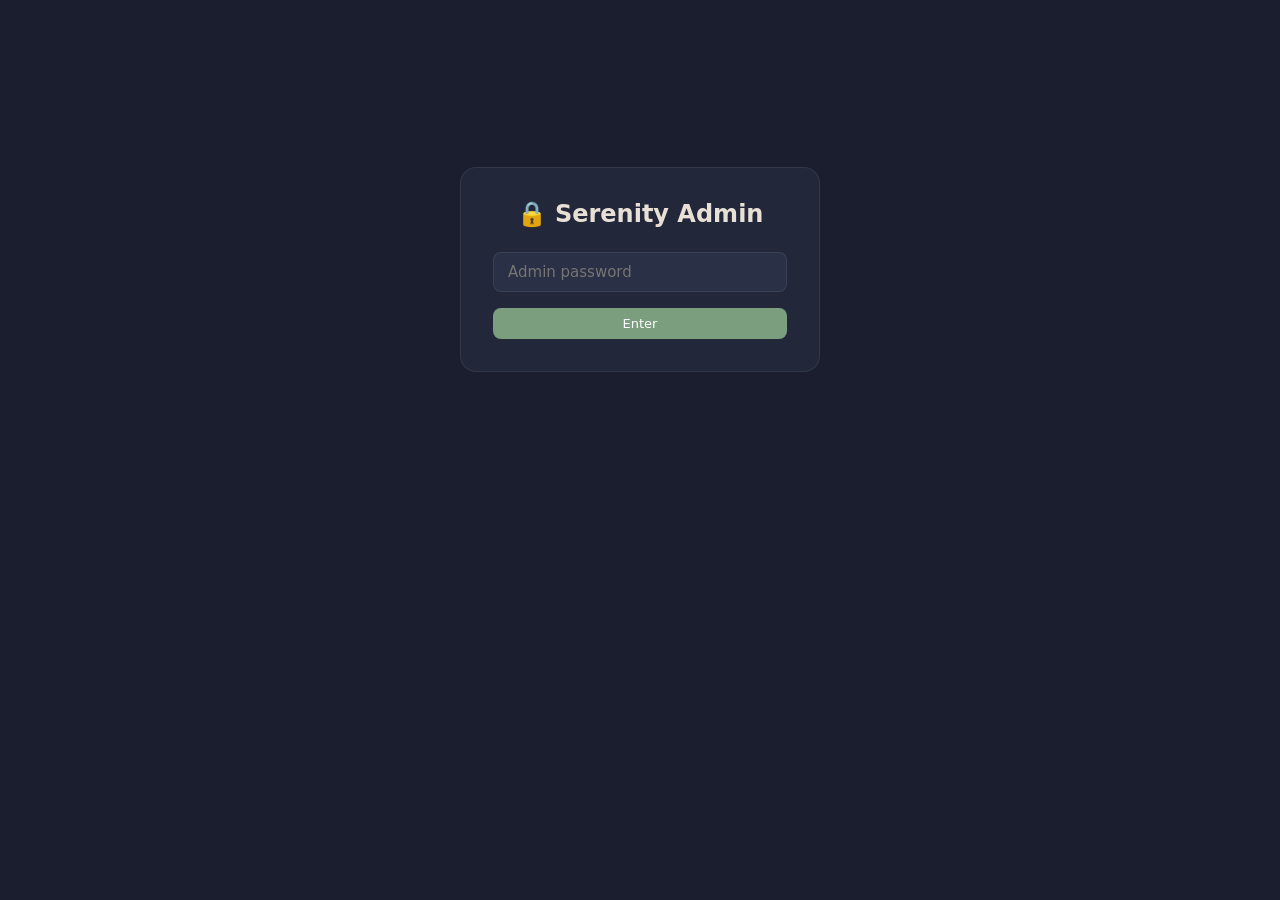
<file: frontend/pages/admin.html>
<!DOCTYPE html>
<html lang="en">
<head>
<meta charset="UTF-8"><meta name="viewport" content="width=device-width,initial-scale=1.0">
<title>Serenity Radio — Admin</title>
<style>
:root{--sage:#7a9e7e;--sage-light:#b8d4bb;--amber:#c9956a;--red:#c96a6a;--green:#6ac98a;--bg:#1a1e2e;--bg2:#22273a;--bg3:#2a3045;--text:#e8e0d5;--text-muted:#9a9590;--border:rgba(255,255,255,0.08);}
*{box-sizing:border-box;margin:0;padding:0;}
body{font-family:system-ui,sans-serif;background:var(--bg);color:var(--text);min-height:100vh;padding:2rem 1rem;}
h1{font-size:1.6rem;margin-bottom:.25rem;color:var(--sage-light);}
.sub{color:var(--text-muted);font-size:14px;margin-bottom:2rem;}
#login{max-width:360px;margin:15vh auto;background:var(--bg2);border:1px solid var(--border);border-radius:16px;padding:2rem;text-align:center;}
#login h2{margin-bottom:1.5rem;}
input[type=password]{width:100%;padding:10px 14px;background:var(--bg3);border:1px solid var(--border);border-radius:8px;color:var(--text);font-size:15px;margin-bottom:1rem;outline:none;font-family:inherit;}
input[type=password]:focus{border-color:var(--sage);}
#app{display:none;max-width:960px;margin:0 auto;}
.tabs{display:flex;gap:8px;margin-bottom:1.5rem;flex-wrap:wrap;}
.tab{padding:8px 20px;border-radius:20px;border:1px solid var(--border);background:var(--bg2);color:var(--text-muted);cursor:pointer;font-size:13px;transition:all .2s;font-family:inherit;}
.tab.active{background:var(--sage);color:#fff;border-color:var(--sage);}
.panel{display:none;}.panel.active{display:block;}
.card{background:var(--bg2);border:1px solid var(--border);border-radius:14px;padding:1.5rem;margin-bottom:1rem;}
.card h3{font-size:1rem;margin-bottom:1rem;color:var(--sage-light);}
.drop-zone{border:2px dashed var(--border);border-radius:12px;padding:3rem 2rem;text-align:center;cursor:pointer;transition:border-color .2s,background .2s;}
.drop-zone:hover,.drop-zone.over{border-color:var(--sage);background:rgba(122,158,126,.05);}
.drop-zone p{color:var(--text-muted);margin-bottom:.5rem;}
.drop-zone small{font-size:12px;color:var(--text-muted);}
#file-input{display:none;}
.ch-select{background:var(--bg3);border:1px solid var(--border);color:var(--text);padding:8px 12px;border-radius:8px;font-family:inherit;font-size:13px;margin-right:8px;}
.btn{padding:8px 18px;border-radius:8px;border:none;cursor:pointer;font-size:13px;font-weight:500;font-family:inherit;transition:opacity .2s;}
.btn-primary{background:var(--sage);color:#fff;}
.btn-danger{background:var(--red);color:#fff;}
.btn-sm{padding:5px 12px;font-size:12px;}
.btn:disabled{opacity:.4;cursor:not-allowed;}
.track-row{display:flex;align-items:center;gap:10px;padding:10px 0;border-bottom:1px solid var(--border);}
.track-row:last-child{border-bottom:none;}
.track-name{flex:1;font-size:14px;}
.track-ch{font-size:11px;background:var(--bg3);padding:2px 8px;border-radius:10px;color:var(--text-muted);}
.track-size{font-size:12px;color:var(--text-muted);min-width:55px;text-align:right;}
.sub-row{display:grid;grid-template-columns:1fr 1fr auto auto auto;gap:10px;align-items:center;padding:10px 0;border-bottom:1px solid var(--border);font-size:13px;}
.sub-row:last-child{border-bottom:none;}
.badge{display:inline-block;padding:2px 10px;border-radius:10px;font-size:11px;}
.badge-pending{background:rgba(201,149,106,.2);color:var(--amber);}
.badge-approved{background:rgba(106,201,138,.2);color:var(--green);}
.badge-rejected{background:rgba(201,106,106,.2);color:var(--red);}
#log{margin-top:1rem;font-size:12px;max-height:130px;overflow-y:auto;background:var(--bg3);border-radius:8px;padding:.75rem;display:none;}
.lok{color:var(--green);}.lerr{color:var(--red);}
.stats-grid{display:grid;grid-template-columns:repeat(auto-fit,minmax(130px,1fr));gap:12px;}
.stat{background:var(--bg3);border-radius:12px;padding:1rem;text-align:center;}
.stat-val{font-size:2rem;font-weight:700;color:var(--sage-light);}
.stat-lbl{font-size:12px;color:var(--text-muted);margin-top:.25rem;}
.status-ok{color:var(--green);}.status-warning{color:var(--amber);}.status-critical{color:var(--red);}
</style>
</head>
<body>
<div id="login">
  <h2>🔒 Serenity Admin</h2>
  <input type="password" id="pwd" placeholder="Admin password" autocomplete="current-password">
  <button class="btn btn-primary" style="width:100%" onclick="doLogin()">Enter</button>
  <p id="err" style="color:var(--red);font-size:13px;margin-top:.75rem;display:none">Incorrect password</p>
</div>
<div id="app">
  <h1>Serenity Radio</h1><p class="sub">Admin Panel</p>
  <div class="tabs">
    <div class="tab active" onclick="show('upload',this)">⬆ Upload</div>
    <div class="tab" onclick="show('tracks',this)">🎵 Tracks</div>
    <div class="tab" onclick="show('subs',this)">📬 Submissions</div>
    <div class="tab" onclick="show('stats',this)">📊 Stats</div>
    <div class="tab" style="margin-left:auto" onclick="logout()">Logout</div>
  </div>

  <div id="panel-upload" class="panel active">
    <div class="card">
      <h3>Bulk Upload to Live Playlist</h3>
      <div class="drop-zone" id="dz" onclick="document.getElementById('file-input').click()">
        <p>🎵 Drag & drop MP3 files here, or click to browse</p>
        <small>MP3 / WAV / FLAC &nbsp;·&nbsp; Multiple files supported</small>
      </div>
      <input type="file" id="file-input" multiple accept=".mp3,.wav,.flac">
      <div style="margin-top:1rem;display:flex;align-items:center;gap:10px;flex-wrap:wrap;">
        <select class="ch-select" id="ch-select">
          <option value="default">✦ All (default)</option>
          <option value="sleep">🌙 Sleep</option>
          <option value="focus">🎯 Focus</option>
          <option value="yoga">🧘 Yoga</option>
          <option value="nature">🌿 Nature</option>
        </select>
        <button class="btn btn-primary" id="upload-btn" onclick="doUpload()" disabled>Upload to Playlist</button>
        <span id="fc" style="font-size:13px;color:var(--text-muted)"></span>
      </div>
      <div id="log"></div>
    </div>
  </div>

  <div id="panel-tracks" class="panel">
    <div class="card"><h3>Live Tracks</h3><div id="track-list"><p style="color:var(--text-muted);font-size:14px">Loading...</p></div></div>
  </div>

  <div id="panel-subs" class="panel">
    <div class="card"><h3>Artist Submissions</h3><div id="sub-list"><p style="color:var(--text-muted);font-size:14px">Loading...</p></div></div>
  </div>

  <div id="panel-stats" class="panel">
    <div class="card"><h3>Overview</h3>
      <div class="stats-grid">
        <div class="stat"><div class="stat-val" id="s-tracks">—</div><div class="stat-lbl">Live Tracks</div></div>
        <div class="stat"><div class="stat-val" id="s-listeners">—</div><div class="stat-lbl">Active Now</div></div>
        <div class="stat"><div class="stat-val" id="s-gb">—</div><div class="stat-lbl">GB/day est.</div></div>
        <div class="stat"><div class="stat-val" id="s-status">—</div><div class="stat-lbl">BW Status</div></div>
        <div class="stat"><div class="stat-val" id="s-subs">—</div><div class="stat-lbl">Submissions</div></div>
        <div class="stat"><div class="stat-val" id="s-pending">—</div><div class="stat-lbl">Pending</div></div>
      </div>
    </div>
  </div>
</div>

<script>
let T='';
function doLogin(){
  const p=document.getElementById('pwd').value;
  fetch('/api/admin/tracks',{headers:{'X-Admin-Token':p}}).then(r=>{
    if(r.ok){T=p;sessionStorage.setItem('at',T);document.getElementById('login').style.display='none';document.getElementById('app').style.display='block';loadStats();}
    else document.getElementById('err').style.display='block';
  });
}
document.getElementById('pwd').addEventListener('keydown',e=>{if(e.key==='Enter')doLogin();});
window.addEventListener('load',()=>{const t=sessionStorage.getItem('at');if(t){document.getElementById('pwd').value=t;doLogin();}});
function logout(){sessionStorage.removeItem('at');location.reload();}
function api(path,opts={}){opts.headers=Object.assign({},opts.headers||{},{'X-Admin-Token':T});return fetch(path,opts);}
function show(name,el){
  document.querySelectorAll('.tab').forEach(t=>t.classList.remove('active'));
  el.classList.add('active');
  document.querySelectorAll('.panel').forEach(p=>p.classList.remove('active'));
  document.getElementById('panel-'+name).classList.add('active');
  if(name==='tracks')loadTracks();
  if(name==='subs')loadSubs();
  if(name==='stats')loadStats();
}
// Drag & drop
const dz=document.getElementById('dz'),fi=document.getElementById('file-input');
let sel=[];
dz.addEventListener('dragover',e=>{e.preventDefault();dz.classList.add('over');});
dz.addEventListener('dragleave',()=>dz.classList.remove('over'));
dz.addEventListener('drop',e=>{e.preventDefault();dz.classList.remove('over');setFiles([...e.dataTransfer.files]);});
fi.addEventListener('change',()=>setFiles([...fi.files]));
function setFiles(f){sel=f.filter(x=>/\.(mp3|wav|flac)$/i.test(x.name));document.getElementById('fc').textContent=sel.length?`${sel.length} file(s) selected`:'No valid audio files';document.getElementById('upload-btn').disabled=!sel.length;}
async function doUpload(){
  if(!sel.length)return;
  const btn=document.getElementById('upload-btn'),log=document.getElementById('log');
  btn.disabled=true;btn.textContent='Uploading...';log.style.display='block';log.innerHTML='';
  const fd=new FormData();
  sel.forEach(f=>fd.append('files',f));
  fd.append('channel',document.getElementById('ch-select').value);
  try{
    const d=await fetch('/api/admin/upload',{method:'POST',headers:{'X-Admin-Token':T},body:fd}).then(r=>r.json());
    d.saved.forEach(f=>log.innerHTML+=`<div class="lok">✓ ${f}</div>`);
    d.errors.forEach(e=>log.innerHTML+=`<div class="lerr">✗ ${e}</div>`);
    log.innerHTML+=`<div style="margin-top:.5rem;color:var(--text-muted)">✅ ${d.count} track(s) added.</div>`;
    sel=[];fi.value='';document.getElementById('fc').textContent='';
  }catch(e){log.innerHTML=`<div class="lerr">Failed: ${e.message}</div>`;}
  btn.disabled=false;btn.textContent='Upload to Playlist';
}
async function loadTracks(){
  const d=await api('/api/admin/tracks').then(r=>r.json());
  const el=document.getElementById('track-list');
  if(!d.tracks.length){el.innerHTML='<p style="color:var(--text-muted);font-size:14px">No tracks yet.</p>';return;}
  el.innerHTML=d.tracks.map(t=>`<div class="track-row"><div class="track-name">🎵 ${t.title}</div><span class="track-ch">${t.channel}</span><div class="track-size">${t.size_mb}MB</div><button class="btn btn-danger btn-sm" onclick="delTrack('${t.filename}',this)">Delete</button></div>`).join('');
}
async function delTrack(fn,btn){if(!confirm(`Delete "${fn}"?`))return;btn.disabled=true;await api('/api/admin/tracks/'+encodeURIComponent(fn),{method:'DELETE'});btn.closest('.track-row').remove();}
async function loadSubs(){
  const d=await api('/api/admin/submissions').then(r=>r.json());
  const el=document.getElementById('sub-list');
  if(!d.submissions.length){el.innerHTML='<p style="color:var(--text-muted);font-size:14px">No submissions.</p>';return;}
  el.innerHTML=d.submissions.map(s=>`<div class="sub-row" id="sub-${s.id}"><div><strong>${s.title}</strong><br><small style="color:var(--text-muted)">${s.created_at}</small></div><div style="color:var(--text-muted)">${s.artist}</div><span class="badge badge-${s.status}">${s.status}</span>${s.status==='pending'?`<button class="btn btn-primary btn-sm" onclick="appSub(${s.id})">Approve</button><button class="btn btn-danger btn-sm" onclick="rejSub(${s.id})">Reject</button>`:'<div></div><div></div>'}</div>`).join('');
}
async function appSub(id){await api('/api/admin/submissions/'+id+'/approve',{method:'POST'});document.querySelector('#sub-'+id+' .badge').className='badge badge-approved';document.querySelector('#sub-'+id+' .badge').textContent='approved';document.querySelectorAll('#sub-'+id+' button').forEach(b=>b.remove());}
async function rejSub(id){await api('/api/admin/submissions/'+id+'/reject',{method:'POST'});document.querySelector('#sub-'+id+' .badge').className='badge badge-rejected';document.querySelector('#sub-'+id+' .badge').textContent='rejected';document.querySelectorAll('#sub-'+id+' button').forEach(b=>b.remove());}
async function loadStats(){
  const [t,s,m]=await Promise.all([
    api('/api/admin/tracks').then(r=>r.json()),
    api('/api/admin/submissions').then(r=>r.json()),
    fetch('/api/monitor').then(r=>r.json()),
  ]);
  document.getElementById('s-tracks').textContent=t.count;
  document.getElementById('s-subs').textContent=s.submissions.length;
  document.getElementById('s-pending').textContent=s.submissions.filter(x=>x.status==='pending').length;
  document.getElementById('s-listeners').textContent=m.active_listeners||0;
  document.getElementById('s-gb').textContent=m.gb_day_estimate||0;
  const sv=document.getElementById('s-status');
  sv.textContent=m.status||'ok';sv.className='stat-val status-'+(m.status||'ok');
}
</script>
</body>
</html>
</file>
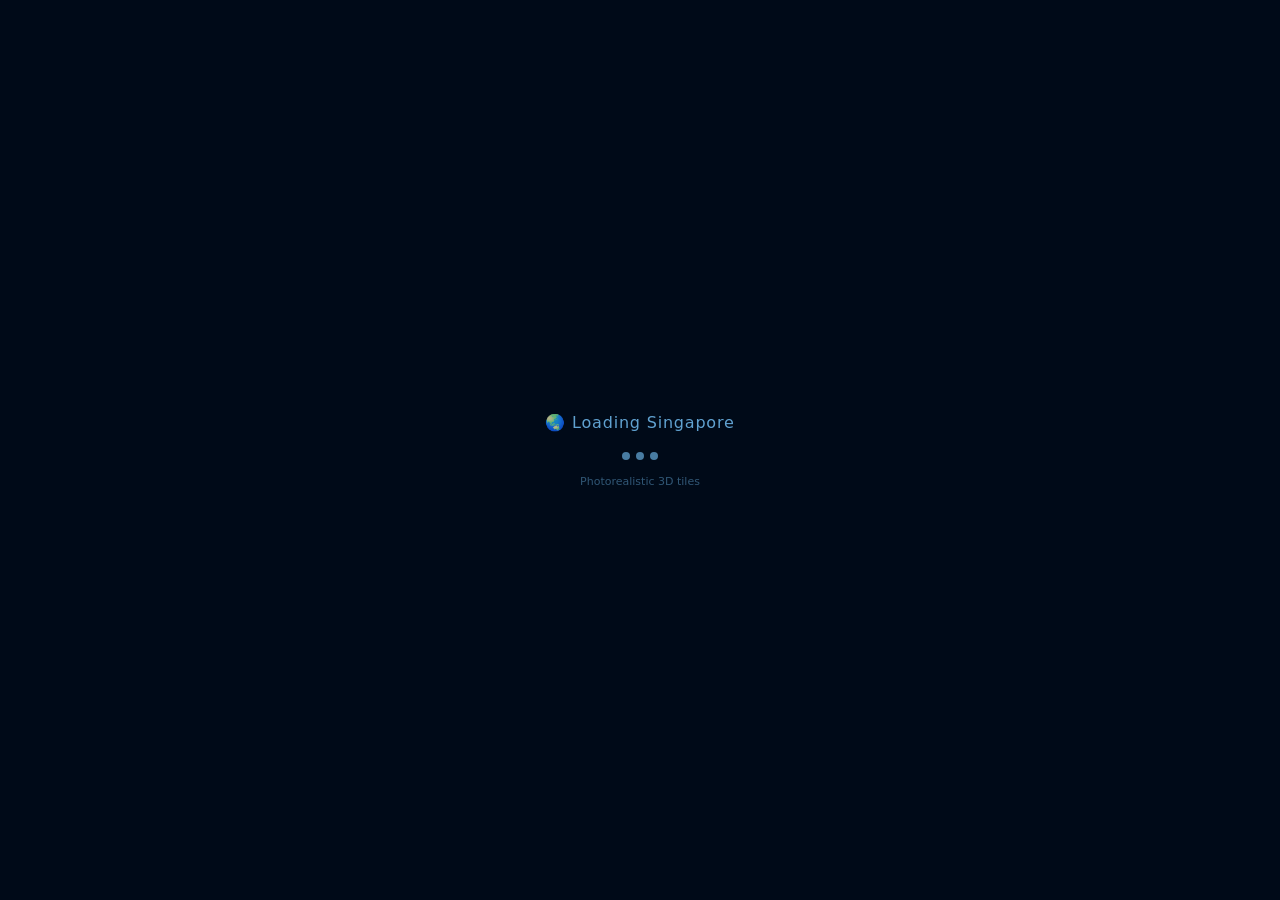
<file: frontend/pages/train-view.html>
<!DOCTYPE html>
<html lang="en">
<head>
<meta charset="UTF-8">
<meta name="viewport" content="width=device-width,initial-scale=1">
<title>Train View</title>
<style>
  * { margin:0; padding:0; box-sizing:border-box; }
  html, body { width:100%; height:100%; overflow:hidden; background:#000; }
  #cesiumContainer { width:100%; height:100%; }

  /* Hide ALL Cesium UI chrome */
  .cesium-widget-credits,
  .cesium-infoBox,
  .cesium-selection-wrapper,
  .cesium-viewer-toolbar,
  .cesium-viewer-animationContainer,
  .cesium-viewer-timelineContainer,
  .cesium-viewer-bottom,
  .cesium-navigationHelpButton-wrapper,
  .cesium-viewer-geocoderContainer { display:none !important; }

  /* Loading overlay */
  #loading {
    position:fixed; inset:0; background:#000a18;
    display:flex; flex-direction:column; align-items:center; justify-content:center;
    color:rgba(120,200,255,0.8); font-family:system-ui; font-size:13px; gap:12px;
    transition: opacity 1s ease;
  }
  #loading.hidden { opacity:0; pointer-events:none; }
  .load-dot {
    width:8px; height:8px; border-radius:50%; background:rgba(120,200,255,0.6);
    display:inline-block; margin:0 3px;
    animation: pulse 1.4s ease-in-out infinite;
  }
  .load-dot:nth-child(2){ animation-delay:.2s; }
  .load-dot:nth-child(3){ animation-delay:.4s; }
  @keyframes pulse { 0%,100%{opacity:.3;transform:scale(.8);} 50%{opacity:1;transform:scale(1.2);} }
</style>

<script src="https://cesium.com/downloads/cesiumjs/releases/1.122/Build/Cesium/Cesium.js"></script>
<link  href="https://cesium.com/downloads/cesiumjs/releases/1.122/Build/Cesium/Widgets/widgets.css" rel="stylesheet">
</head>
<body>
<div id="loading">
  <div style="font-size:16px;letter-spacing:.05em;margin-bottom:4px">🌏 Loading Singapore</div>
  <div><span class="load-dot"></span><span class="load-dot"></span><span class="load-dot"></span></div>
  <div style="opacity:.5;font-size:11px">Photorealistic 3D tiles</div>
</div>
<div id="cesiumContainer"></div>

<script>
// ── Tokens ───────────────────────────────────────────────────────────────────
Cesium.Ion.defaultAccessToken =
  'eyJhbGciOiJIUzI1NiIsInR5cCI6IkpXVCJ9.eyJqdGkiOiI5NjgyMGZmMC01NTdlLTQxZjQtODIyMy00YWZlZGY1ZWU2ODgiLCJpZCI6NDQ2NDg3LCJpc3MiOiJodHRwczovL2FwaS5jZXNpdW0uY29tIiwiYXVkIjoidW5kZWZpbmVkX2RlZmF1bHQiLCJpYXQiOjE3ODE4NTAyMDF9.F9eYt0I4a44zm1zFRYyzJFfnLsytQJ8hP6He5yi8zAc';

// Google key injected by server — empty string = no 3D tiles, falls back to Bing+terrain
const GOOGLE_KEY = 'AIzaSyB06lD1mKkembVapUAAnyQLEu43shN_U1k';
if (GOOGLE_KEY) Cesium.GoogleMaps.defaultApiKey = GOOGLE_KEY;

// ── Viewer ────────────────────────────────────────────────────────────────────
// globe:true always — 3D tiles layer on top; if tiles fail, globe imagery shows
const viewer = new Cesium.Viewer('cesiumContainer', {
  timeline:             false,
  animation:            false,
  sceneModePicker:      false,
  baseLayerPicker:      false,
  navigationHelpButton: false,
  homeButton:           false,
  geocoder:             false,
  fullscreenButton:     false,
  infoBox:              false,
  selectionIndicator:   false,
  // Keep globe visible as fallback if 3D tiles fail
  terrainProvider:      new Cesium.EllipsoidTerrainProvider(),
});

viewer.scene.skyAtmosphere.show = true;
viewer.scene.fog.enabled        = true;
viewer.scene.fog.density        = 0.0001;
viewer.scene.globe.enableLighting = true;

// ── Try Google Photorealistic 3D Tiles ────────────────────────────────────────
const loadingEl = document.getElementById('loading');

(async () => {
  let tilesLoaded = false;

  if (GOOGLE_KEY) {
    try {
      const tileset = await Cesium.createGooglePhotorealistic3DTileset();
      viewer.scene.primitives.add(tileset);
      // Hide the globe — 3D tiles include ground
      viewer.scene.globe.show = false;
      tilesLoaded = true;
      console.log('[CesiumTrain] Google 3D Tiles loaded ✓');
    } catch (e) {
      console.warn('[CesiumTrain] Google 3D Tiles failed:', e.message, '— using globe fallback');
    }
  } else {
    console.info('[CesiumTrain] No Google key — using Bing imagery + terrain');
  }

  // If 3D tiles failed / no key: load Cesium World Terrain for nice fallback
  if (!tilesLoaded) {
    try {
      const terrain = await Cesium.createWorldTerrainAsync({ requestWaterMask: true });
      viewer.scene.terrainProvider = terrain;
    } catch (e) {
      // EllipsoidTerrainProvider already set above — safe default
    }
  }

  // ── Smooth continuous flythrough — parametric path, no flyTo jumps ────────
  //
  // The camera follows a slow elliptical orbit around Singapore's core,
  // updated every frame via preRender. Speed is very gentle (~1 full loop
  // every ~3 minutes). Altitude and heading vary smoothly with sine waves
  // so it feels like a graceful aerial sightseeing cruise, not a slideshow.
  //
  // Centre of orbit: Marina Bay / CBD area (lon 103.852, lat 1.283)
  // Orbit radius: ~0.07° lon × ~0.04° lat  (~8 km east-west)

  // Sync Cesium sun to real Singapore time
  viewer.clock.currentTime = Cesium.JulianDate.fromDate(new Date());
  viewer.clock.multiplier  = 1;

  // Parametric time — advances each frame
  let pathT = 0;

  // Speed: full loop in ~180 seconds (very leisurely cruise)
  const LOOP_SECONDS  = 480;
  const SPEED_RAD_PER_S = (Math.PI * 2) / LOOP_SECONDS;

  // Central anchor (Marina Bay area)
  const CX = 103.852, CY = 1.283;

  let lastWallTime = null;
  let animating    = true;

  viewer.scene.preRender.addEventListener((_scene, time) => {
    if (!animating) return;

    // Wall-clock delta (caps at 100ms to survive tab switching)
    const wallMs  = performance.now();
    const deltaS  = lastWallTime ? Math.min((wallMs - lastWallTime) / 1000, 0.1) : 0.016;
    lastWallTime  = wallMs;

    pathT += deltaS * SPEED_RAD_PER_S;

    // Elliptical orbit — centre shifts when user picks a location
    const orbitCX = window._orbitCX || CX;
    const orbitCY = window._orbitCY || CY;
    const lon = orbitCX + 0.055 * Math.cos(pathT);
    const lat = orbitCY + 0.030 * Math.sin(pathT);

    // Altitude: varies around _orbitAltBase (default 550m), ±25% with slower wave
    const altBase = window._orbitAltBase || 550;
    const alt = altBase + altBase * 0.22 * Math.sin(pathT * 1.3 + 0.8);

    // Heading: always looking inward toward orbit centre
    const dLon = orbitCX - lon;
    const dLat = orbitCY - lat;
    const headingRad = Math.atan2(dLon, dLat) + Math.PI + 0.25 * Math.sin(pathT * 0.7);

    // Pitch: gently varying between -12° and -28° (looking down at city)
    const pitchDeg = -18 + 8 * Math.sin(pathT * 0.9 + 1.2);

    viewer.camera.setView({
      destination: Cesium.Cartesian3.fromDegrees(lon, lat, alt),
      orientation: {
        heading: headingRad,
        pitch:   Cesium.Math.toRadians(pitchDeg),
        roll:    0,
      },
    });
  });

  // Hide loading overlay
  setTimeout(() => {
    loadingEl.classList.add('hidden');
    setTimeout(() => { loadingEl.style.display = 'none'; }, 1000);
    lastWallTime = performance.now();
  }, tilesLoaded ? 1500 : 600);

  // ── Parent page messaging ────────────────────────────────────────────────
  window.addEventListener('message', ({ data }) => {
    if (!data?.type) return;

    if (data.type === 'cesium-pause') {
      animating = false;
    }
    if (data.type === 'cesium-resume') {
      animating = true;
      lastWallTime = performance.now();
    }

    // ── Scroll to zoom ────────────────────────────────────────────────────
    if (data.type === 'zoom') {
      // Convention: scroll down (deltaY > 0) = zoom IN (lower alt), scroll up = zoom OUT
      // This matches standard map zoom (Google Maps / Cesium default)
      const factor = data.delta > 0 ? 0.88 : 1.14;
      const camPos = viewer.camera.positionCartographic;
      const curAlt = camPos ? camPos.height : 800;
      // Min 400 m — below this the camera pitch can flip and look at sky
      const newAlt = Math.max(400, Math.min(8000, curAlt * factor));
      const lon = Cesium.Math.toDegrees(camPos.longitude);
      const lat = Cesium.Math.toDegrees(camPos.latitude);
      // Always lock pitch to a stable downward angle so camera never flips
      const pitch = Cesium.Math.toRadians(-40);
      viewer.camera.setView({
        destination: Cesium.Cartesian3.fromDegrees(lon, lat, newAlt),
        orientation: { heading: viewer.camera.heading, pitch, roll: 0 },
      });
      window._orbitAltBase = newAlt;
    }

    // ── Drag to pan ───────────────────────────────────────────────────────
    if (data.type === 'pan' && (data.dx != null || data.dy != null)) {
      // Map screen-pixel drag to lon/lat offset.
      // Scale factor: larger at high alt, smaller close-up.
      const camPos = viewer.camera.positionCartographic;
      const alt    = camPos ? camPos.height : 550;
      // ~0.000008 deg/px at 400m alt, scales with altitude
      const scale  = (alt / 400) * 0.000008;
      const dLon   = -(data.dx || 0) * scale;
      const dLat   =  (data.dy || 0) * scale;
      window._orbitCX = (window._orbitCX || CX) + dLon;
      window._orbitCY = (window._orbitCY || CY) + dLat;
      // Move camera immediately without flyTo (instant, no jitter)
      const newLon = Cesium.Math.toDegrees(camPos.longitude) + dLon;
      const newLat = Cesium.Math.toDegrees(camPos.latitude)  + dLat;
      viewer.camera.setView({
        destination: Cesium.Cartesian3.fromDegrees(newLon, newLat, alt),
        orientation: {
          heading: viewer.camera.heading,
          pitch:   viewer.camera.pitch,
          roll:    0,
        },
      });
    }

    if (data.type === 'fly-to' && data.lon != null) {
      animating = false;

      // New orbit centre = selected location
      const newCX = data.lon;
      const newCY = data.lat;

      viewer.camera.flyTo({
        destination: Cesium.Cartesian3.fromDegrees(data.lon, data.lat, data.alt || 400),
        orientation: {
          heading: Cesium.Math.toRadians(30),
          pitch:   Cesium.Math.toRadians(-22),
          roll:    0,
        },
        duration: 3.5,
        easingFunction: Cesium.EasingFunction.SINUSOIDAL_IN_OUT,
        complete: () => {
          // Stay at the destination — don't restart orbit.
          // The user explicitly chose a spot; let them look around freely.
          // animating remains false until they interact (zoom/pan) which
          // will nudge the camera but won't auto-roam.
          animating = false;
        },
      });
    }
  });

})();
</script>
</body>
</html>
</file>
